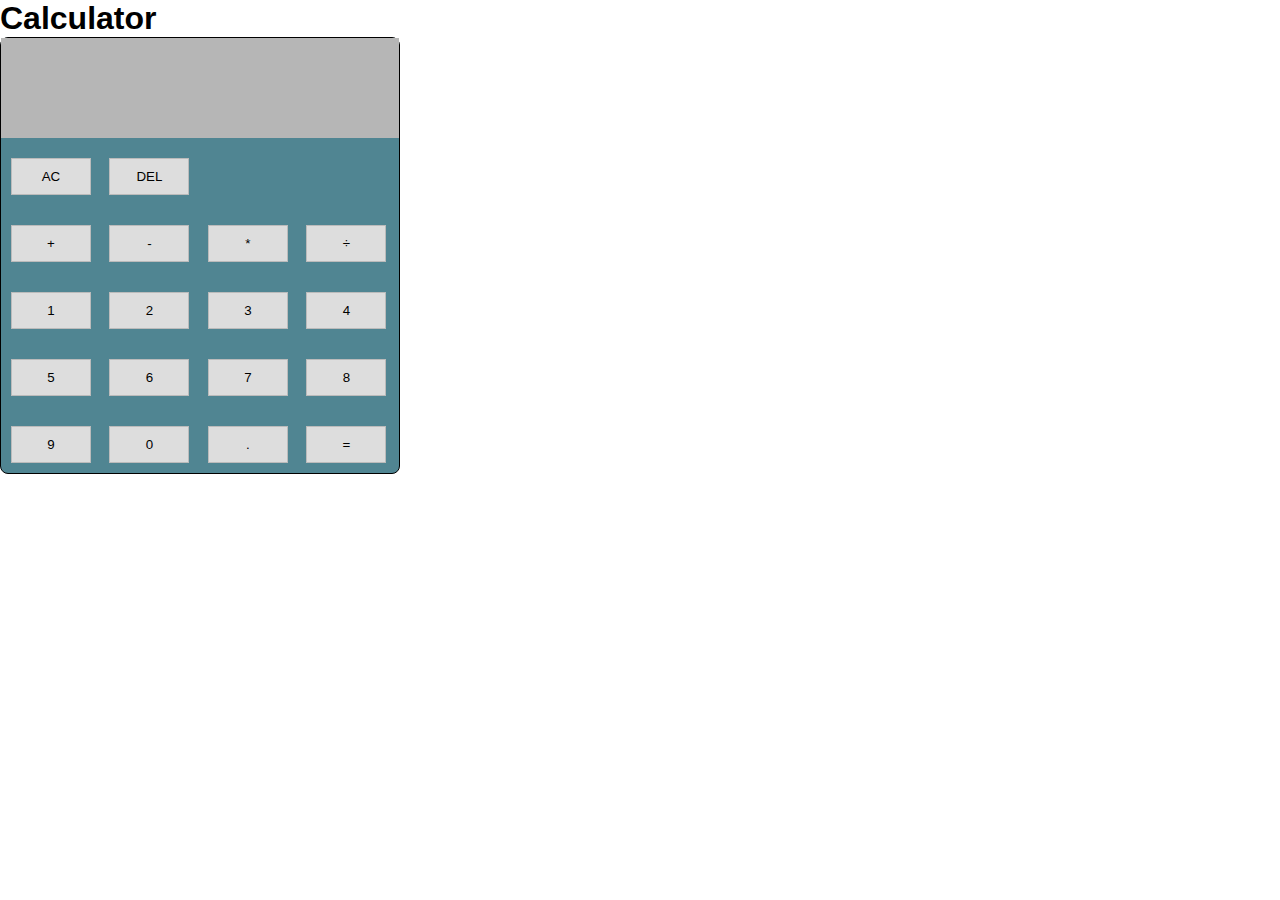
<file: JS HW Calculator/index.html>
<!DOCTYPE html>
<html lang="en">

<head>
    <meta charset="UTF-8">
    <meta http-equiv="X-UA-Compatible" content="IE=edge">
    <meta name="viewport" content="width=device-width, initial-scale=1.0">
    <link href="./style.css" rel="stylesheet">
    <title>Calculator</title>
</head>

<body>
    <h1>Calculator</h1>
    <div class="container">
        <div class="output">
                <div id="previousOperand"></div>
                <div id="actualOperator"></div>
                <div id="currentOperand"></div>
        </div>
        <div class="allBtns">
        <div class="calculator__keys">
            <button class="span-two" id="allClearBtn">AC</button>
            <button data-action="clear" id="deleteBtn" onclick="deleteChar();">DEL</button>
            <button  id="multiplyBtnnn" value="*" onclick="multiplyNumbers()">*</button>
            <button  id="divideBtnnn" value="/" onclick="divideNumbers()">÷</button>
            <button  id="adddBtn" value="+" onclick="sumNumbers()">+</button>
            <button  id="subtractBtnnn" onclick="substractNumbers()" value="-">-</button>
        </div>
        <div id="numbersBtn">
            <button class="numberBtn" id="one" value="1">1</button>
            <button class="numberBtn" id="two" value="2">2</button>
            <button class="numberBtn" id="three" value="3">3</button>
            <button class="numberBtn" id="four" value="4">4</button>
            <button class="numberBtn" id="five" value="5">5</button>
            <button class="numberBtn" id="six" value="6">6</button>
            <button class="numberBtn" id="seven" value="7">7</button>
            <button class="numberBtn" id="eight" value="8">8</button>
            <button class="numberBtn" id="nine" value="9">9</button>
            <button class="numberBtn" id="zero" value="0">0</button>
            <button id="decimalBtn" value=".">.</button>
            <button class="span-two" id="equalBtn" onclick="equalOperator()">=</button>
        </div>
    </div>
    </div>
    <script src="./app.js"></script>
</body>
</html>
</file>
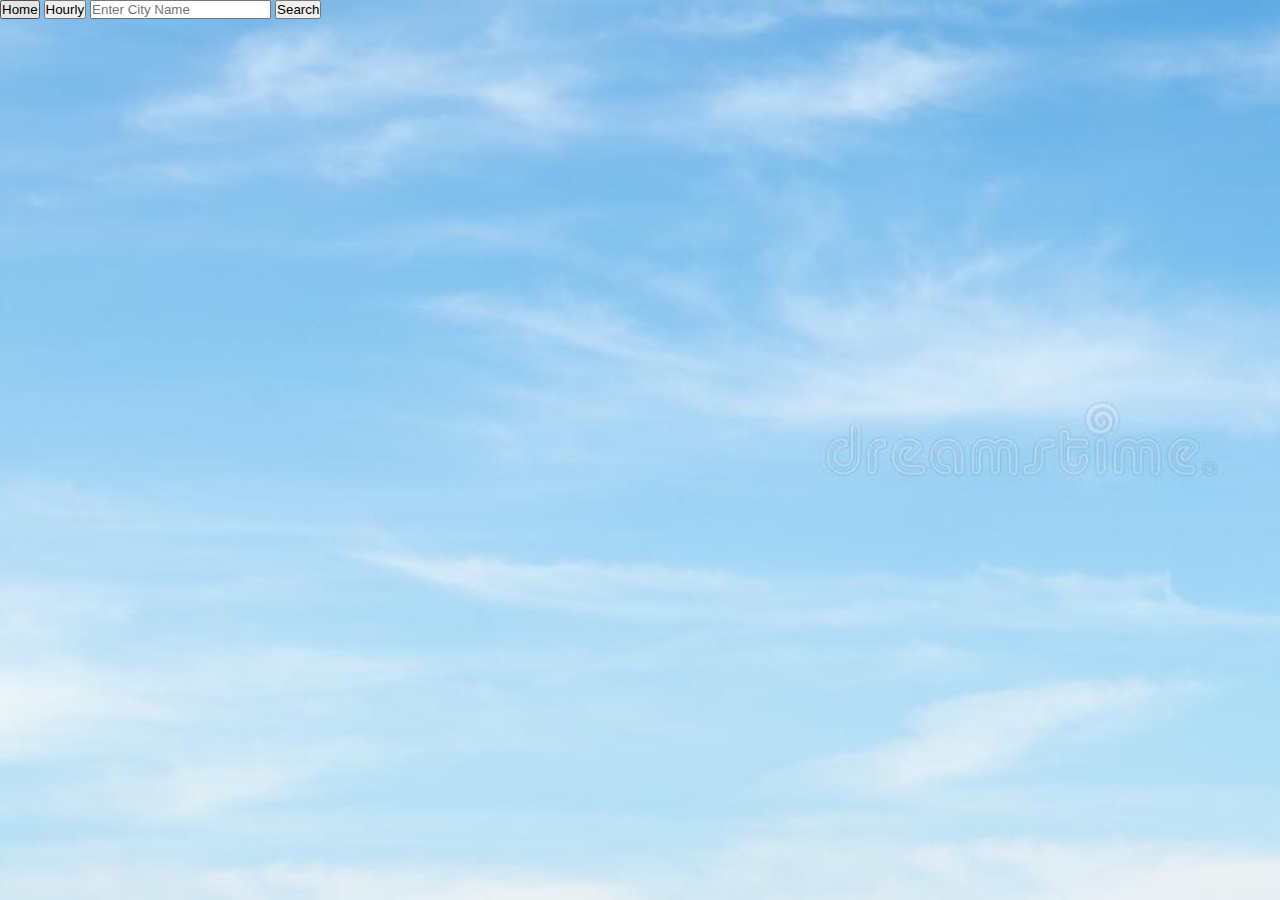
<file: Weather APP/index.html>
<!DOCTYPE html>
<html lang="en">
<head>
    <meta charset="UTF-8">
    <meta http-equiv="X-UA-Compatible" content="IE=edge">
    <meta name="viewport" content="width=device-width, initial-scale=1.0">
    <link rel="stylesheet" href="./style.css" />
    <title>Weather App</title>
</head>
<body>
    <header>
        <nav class="nav-list">
            <button id ="homeBtn">Home</button>
            <button id ="hourlyBtn">Hourly</button>
            <input type="text" id="inputText" placeholder="Enter City Name"/>
            <button id = "searchBtn">Search</button>
        </nav>
    </header>

    <div id="myDiv"></div>
    <br />
    <br />
    <div id="tableToPrint"></div>
    <script
    src="https://code.jquery.com/jquery-3.6.3.min.js"
   integrity="sha256-pvPw+upLPUjgMXY0G+8O0xUf+/Im1MZjXxxgOcBQBXU="
   crossorigin="anonymous"></script>
   <script src="./index.js"></script>
</body>
</html>
</file>
<file: JS HW Calculator/style.css>
* {
    padding: 0;
    margin: 0;
    box-sizing: border-box;
  }
  html {
    font-family: 'Franklin Gothic Medium', 'Arial Narrow', Arial, sans-serif;
  }
  body {
    background-color:  linear-gradient(to right, #00AAFF, #6feba3);
    min-height: 100vh;
    width: 100%;
  }

  /* .container{
    display: flex;
    min-height: 100vh;
  } */

  .container {
    width: 90%;
    max-width: 400px;
    /* max-height: 800px; */
    background-color: rgb(80, 133, 146);
    border-radius: 8px;
    /* overflow: hidden; */
    border: 1px solid black;
  }
  .output {
    background-color: rgb(182, 182, 182);
    height: 100px;
    width: 100%;
    text-align: right;
    padding: 20px;
    font-size: 30px;
    position: relative;
  }
  #previousOperand {
    opacity: 0.4;
    font-size: 20px;
    height: 20px;
    overflow: hidden;
    color: rgb(153, 25, 25);
  }
  #currentOperand {
    position: absolute;
    bottom: 0;
    left: 10;
    font-size: 20px;
    opacity: 0.3;
  }

 button {
    display: inline-block;
    border: 1px solid #bbb;
    /* border-radius: 1px; */
    width: 80px;
    text-align: center;
    align-items: center;
    justify-content: center; 
    padding: 10px;
    margin: 20px 4px 10px 10px;
    cursor: pointer;
    background-color: #ddd;
    transition: border-color .2s ease-in-out, background-color .2s, box-shadow .2s;
 } 

 #multiplyBtnnn {
    position: relative;
    top: 67px;
 }  
 #divideBtnnn {
    position: relative;
    top: 67px;
 }
</file>
<file: Weather APP/style.css>
*,
*::after,
*::before {
  padding: 0;
  margin: 0;
  box-sizing: border-box;
}

body {
    background-image: url("clouds-blue-sky-light-31912398.jpg");
    /* background-repeat: repeat; */
    background-size: cover;
    height: 100vh;
  }
  
nav {
    display: inline;
    position: relative;
    left: 0%;
}
.nav-list  {
    display:inline;
}

.inputText {
    display:inline;
    position: relative;
    right: 0%;
}

.searchBtn {
    display:inline;
    position: relative;
    right: 0%;
}

#myDiv {
    display: flex;
    flex-direction: column;
    justify-content: center;
    align-items: center;
  }


  #tableToPrint {
    display: flex;
    /* padding: 1em 2em; */
    justify-content: center;
    align-items: center;
    border-spacing: 10px;
    border-collapse: separate;
     padding: 10px;
    /* justify-content: space-evenly; */
  }

  .tableTdClass {
    border: 1px solid red;
    padding: 30px;
  }
</file>
